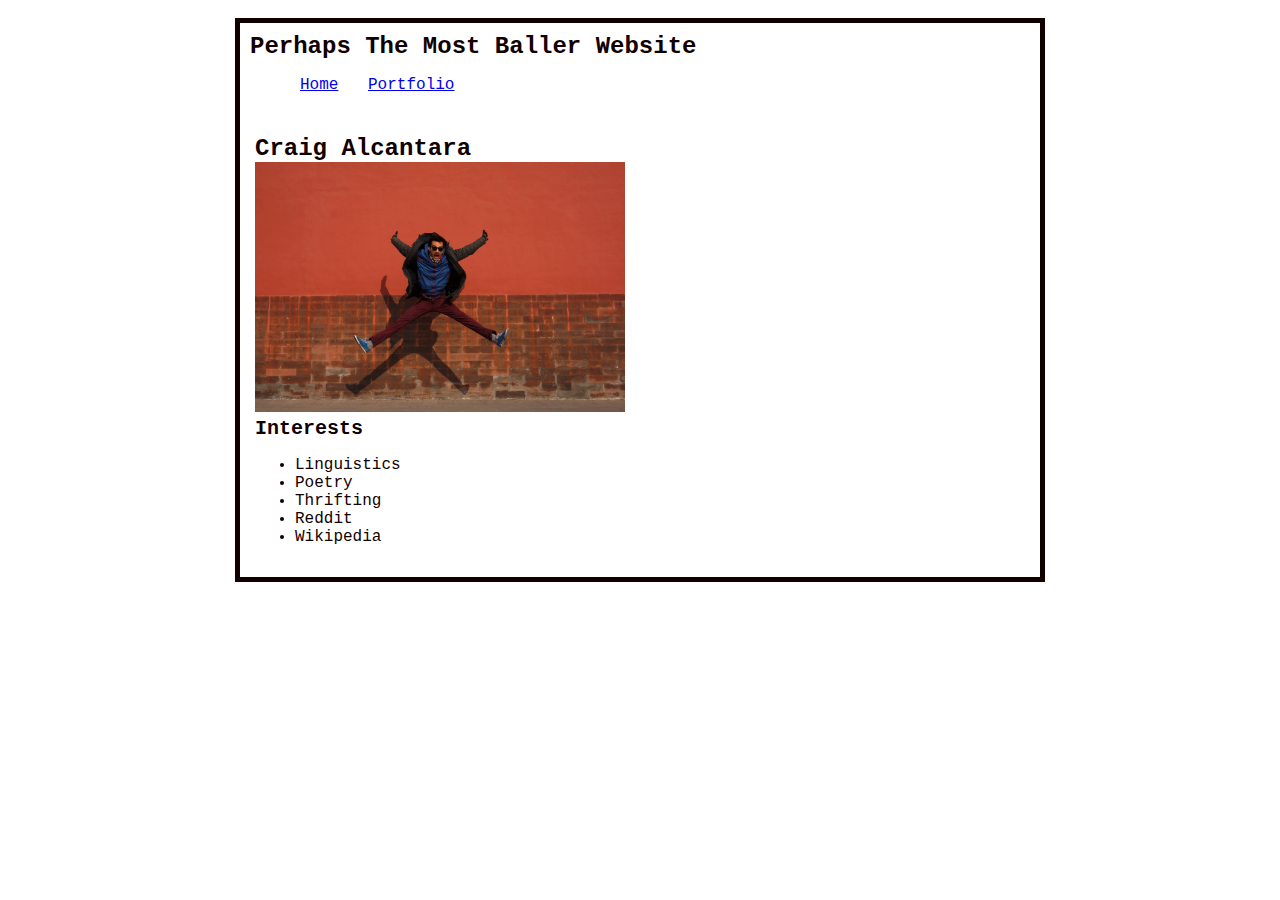
<file: index.html>
<!DOCTYPE html>
<html>
    <head>
        <title> Perhaps The Most Baller Website </title>
        <style>
            body {
                background: rgb(255,255,255);
                color: rgb(17, 0, 0);
                padding: 10px;
                font-family: courier;
                align-items: center;
            }
            header {
                font-size: 1.5em;
                font-weight: bold;
                color: rgb(17, 0, 0);
            }
            [id=all-contents] {
                max-width: 800px;
                margin: auto;
                }
            div {
                border: 5px solid;
            }
    
            /* navigation menu */
            
            nav {
                background: rgb(255,255,255);
                margin: 0 auto;
                display: block;
                padding: 10px;
            }
            nav header {
                display: inline-block;
                align-items: center;
                flex: 1;
            }
            nav ul {
                list-style-image: none;
            }
            nav li {
                display: inline-block;
                padding: 0 10px;
            }
    
            /* main container area beneath menu */
            main {
                background: rgb(255,255,255);
                align-items:center;
                display: block;
            }
            
            [class=sidebar] {
                margin-right: 25px;
                padding: 10px;
                
            }
            [class=sidebar] img {
                width: 200px;
            }
            [class=content] {
                flex: 1;
                padding: 15px;
                align-items: center;
            }
            [class=interests] header {
                font-size: 1.25em;
            }
        </style>
    </head>
    
      <body>
        <div id="all-contents"> 
            <nav>
                <header> Perhaps The Most Baller Website</header>
                <ul>
                    <li><a href="index.html">Home</a></li>
                    <li><a href="portfolio.html">Portfolio</a></li>
                </ul>
            </nav>
            
            <main
            
            <div class="content">
                    <header> Craig Alcantara</header>
                
                        <section>
                            <img src="CraigJump.jpg" height="250" width="370"></img>
                        </section>
            
                    
                        <section class ="interests">
                        <header>Interests</header>
                        <ul>
                            <li>Linguistics</li>
                            <li>Poetry</li>
                            <li>Thrifting</li>
                            <li>Reddit</li>
                            <li>Wikipedia</li>
                        </ul>
                        
                        </section>
                
            </main>
        </div>
    </body>
</html>
</file>
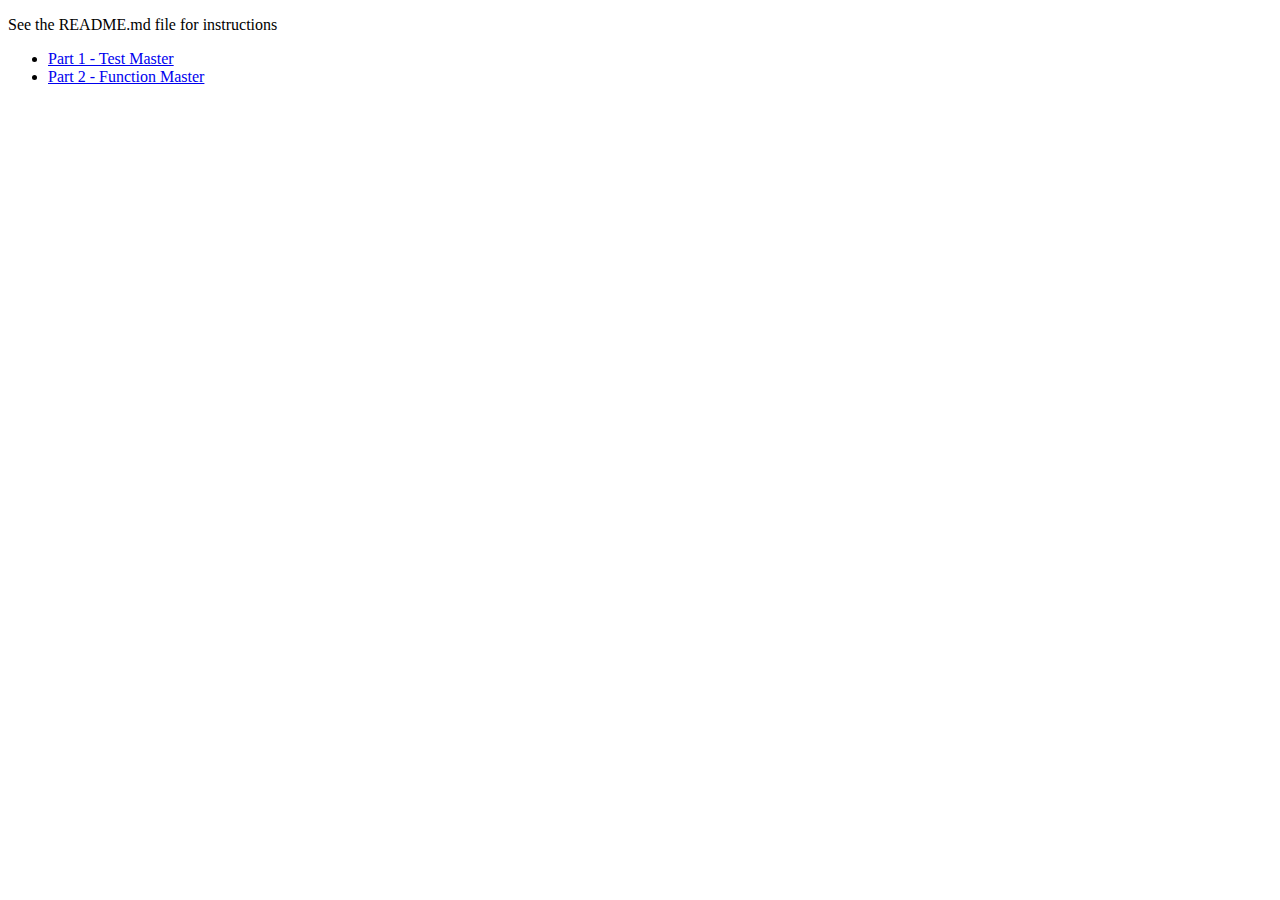
<file: projects/function-master/index.html>
<!doctype html>
<html>
    <head>
        <meta charset="utf-8">
        <title>Function Master</title>
        <meta name="description" content="Function Master: Learn to master the function">
    </head>
    <body>
        <div>
            <p>See the README.md file for instructions</p>
            <ul>
              <li><a href="test-master.html">Part 1 - Test Master</a></li>
              <li><a href="function-master.html">Part 2 - Function Master</a></li>
            </ul>
        </div>
    </body>
</html>
</file>
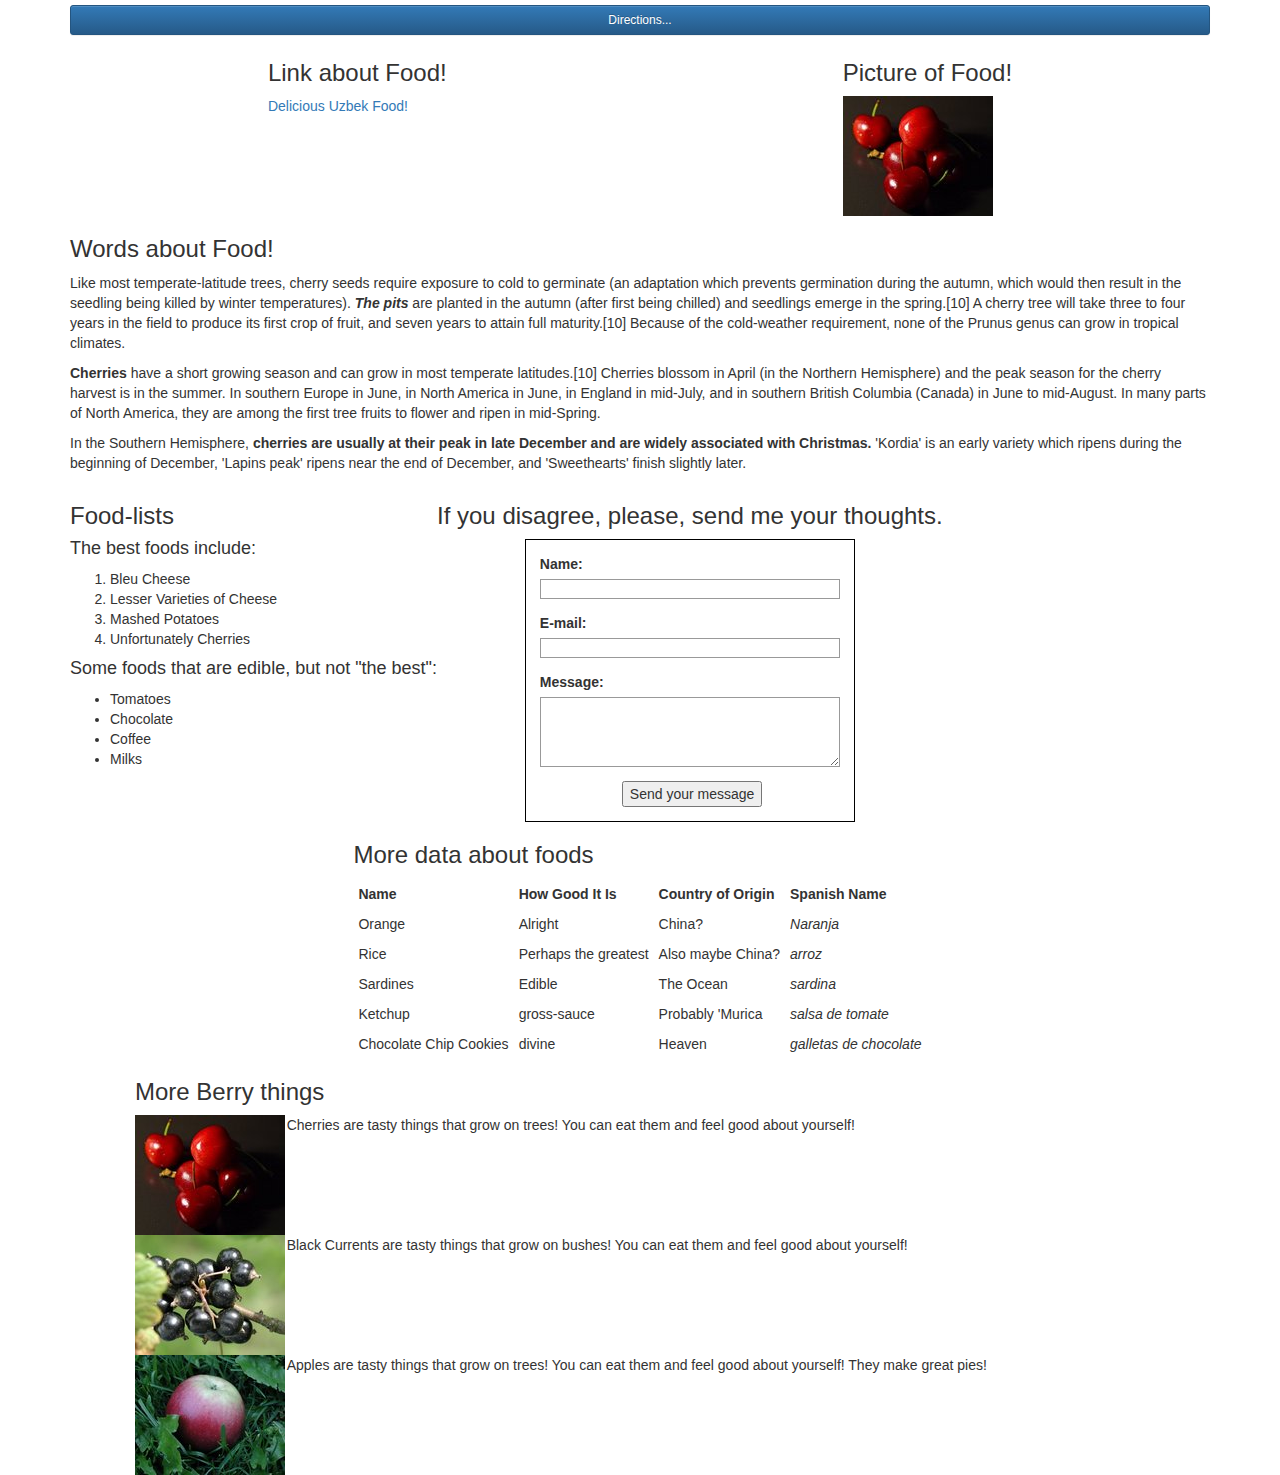
<file: projects/well-of-html/index.html>
<!DOCTYPE html>
<html>

<head>
    <script src="bower_components/jquery/dist/jquery.min.js"></script>
    <link rel="stylesheet" href="bower_components/bootstrap/dist/css/bootstrap.min.css">
    <link rel="stylesheet" href="bower_components/bootstrap/dist/css/bootstrap-theme.min.css">
    <link rel="stylesheet" href="css/custom.css" type="text/css" />
    <script src="bower_components/bootstrap/dist/js/bootstrap.min.js"></script>
    <script type="text/javascript" src="bower_components/notes/notes.js"></script>
    <title>A Well of HTML</title>
    <style type="text/css">
        
    </style>
   
</head>

<body>
    <div id="container" class="container">
        <!-- ALL YOUR MARKUP GOES BELOW HERE -->
        <div>
            <h3>Link about Food!</h3>
            <a href="https://en.wikipedia.org/wiki/Uzbek_cuisine">Delicious Uzbek Food!</a>
        </div>
        <div>
         <h3>Picture of Food!</h3>
           <img src="img/cherries.jpg"/>  
        </div>
        <div>   
            <h3>Words about Food!</h3>
            
            <p>Like most temperate-latitude trees, cherry seeds require exposure to cold to germinate (an adaptation which prevents germination during the autumn, which would then result in the seedling being killed by winter temperatures). <b><i>The pits</b></i> are planted in the autumn (after first being chilled) and seedlings emerge in the spring.[10] A cherry tree will take three to four years in the field to produce its first crop of fruit, and seven years to attain full maturity.[10] Because of the cold-weather requirement, none of the Prunus genus can grow in tropical climates.</p>
            <p><b>Cherries</b> have a short growing season and can grow in most temperate latitudes.[10] Cherries blossom in April (in the Northern Hemisphere) and the peak season for the cherry harvest is in the summer. In southern Europe in June, in North America in June, in England in mid-July, and in southern British Columbia (Canada) in June to mid-August. In many parts of North America, they are among the first tree fruits to flower and ripen in mid-Spring.</p>
            <p>In the Southern Hemisphere, <b>cherries are usually at their peak in late December and are widely associated with Christmas.</b> 'Kordia' is an early variety which ripens during the beginning of December, 'Lapins peak' ripens near the end of December, and 'Sweethearts' finish slightly later.</p>
        </div>
            
        <div>
            <h3>Food-lists</h3>
            <h4>The best foods include:</h4>
            <ol>
                <li>Bleu Cheese</li>
                <li>Lesser Varieties of Cheese</li>
                <li>Mashed Potatoes</li>
                <li>Unfortunately Cherries</li>
            </ol>
            
            <h4>Some foods that are edible, but not "the best":</h4>
            <ul>
                <li>Tomatoes</li>
                <li>Chocolate</li>
                <li>Coffee</li>
                <li>Milks</li>
            </ul>
        </div>
        
        <div>
        <h3>
        If you disagree, please, send me your thoughts. 
        </h3>
        
        
            <form action="/my-handling-form-page" method="post">
        
            <div>
                <label for="name">Name:</label>
                <input type="text" id="name" name="user_name">
            </div>
            <div>
                <label for="mail">E-mail:</label>
                <input type="email" id="mail" name="user_mail">
            </div>
            <div>
                <label for="msg">Message:</label>
                <textarea id="msg" name="user_message"></textarea>
            </div>
            <div class="button">
              <button type="submit">Send your message</button>
            </div>
        </div>
    </form>
<hr>
    <div>
            <h3>More data about foods</h3>
        
            <table style="width:100%">
                <tr>
                        <th>Name</th>
                        <th>How Good It Is</th>
                        <th>Country of Origin</th>
                        <th>Spanish Name</th>
                </tr>
            <tbody>
                    <tr>
                        <td>Orange</td>
                        <td>Alright</td>
                        <td>China?</td>
                        <td><i>Naranja</i></td>
                        
                    </tr>
                    <tr>
                        <td>Rice</td>
                        <td>Perhaps the greatest</td>
                        <td>Also maybe China?</td>
                        <td><i>arroz</i></td>
                        
                    </tr>
                    <tr>
                        <td>Sardines</td>
                        <td>Edible</td>
                        <td>The Ocean</td>
                        <td><i>sardina</i></td>
                        
                    </tr>
                    <tr>
                        <td>Ketchup</td>
                        <td>gross-sauce</td>
                        <td>Probably 'Murica</td>
                        <td><i>salsa de tomate</i></td>
                        
                    </tr>
                    <tr>
                        <td>Chocolate Chip Cookies</td>
                        <td>divine</td>
                        <td>Heaven</td>
                        <td><i>galletas de chocolate</i></td>
                        
                    </tr>
                </tbody>
            </table>
    </div>
    
 
    
    <div class="example-grid">
        <h3>More Berry things</h3>
  <div class="row">
      <div class="col-md-2"><img src="img/cherries.jpg" class="row-img"></img>
      </div>
      <div class="col-md-10">Cherries are tasty things that grow on trees! You can eat them and feel good about yourself!</div>
  </div>
  <div class="row">
      <div class="col-md-2"><img src="img/black-currant.jpg" class="row-img"></img>
      </div>
      <div class="col-md-10">Black Currents are tasty things that grow on bushes! You can eat them and feel good about yourself!</div>
  </div>
  <div class="row">
      <div class="col-md-2"><img src="img/apple-in-grass.jpg" class="row-img"></img>
      </div>
      <div class="col-md-10">Apples are tasty things that grow on trees! You can eat them and feel good about yourself! They make great pies!</div>
  </div>
</div>
        <!-- ALL YOUR MARKUP GOES ABOVE HERE -->
    </div>
    <script>
        $(function () {
            window.opspark.notes.show();
        });
    </script>
</body>

</html>
</file>
<file: projects/well-of-html/css/custom.css>
.container {
    display:flex;
    flex-wrap:wrap;
    align-items:baseline;
    justify-content: space-around;
}

.item {
    flex-grow:1;
    flex-shrink:2;
}

th, td {
    padding: 5px;
    text-align: left;
}

form {
 
  margin: 0 auto;
  width: 330px;
  padding: 1em;
  border: 1px solid black;
  
}

form div + div {
  margin-top: 1em;
}

label {
  display: inline-block;
  width: 90px;
}

input, textarea {
  font: 1em sans-serif;
  width: 300px;
  box-sizing: border-box;
  border: 1px solid #999;
}

input:focus, textarea:focus {
 border-color: #000;
}

textarea {
 vertical-align: top;
 height: 5em;
}

.button {
 padding-left: 75px; 
}

button {
  margin-left: .5em;
}
</file>
